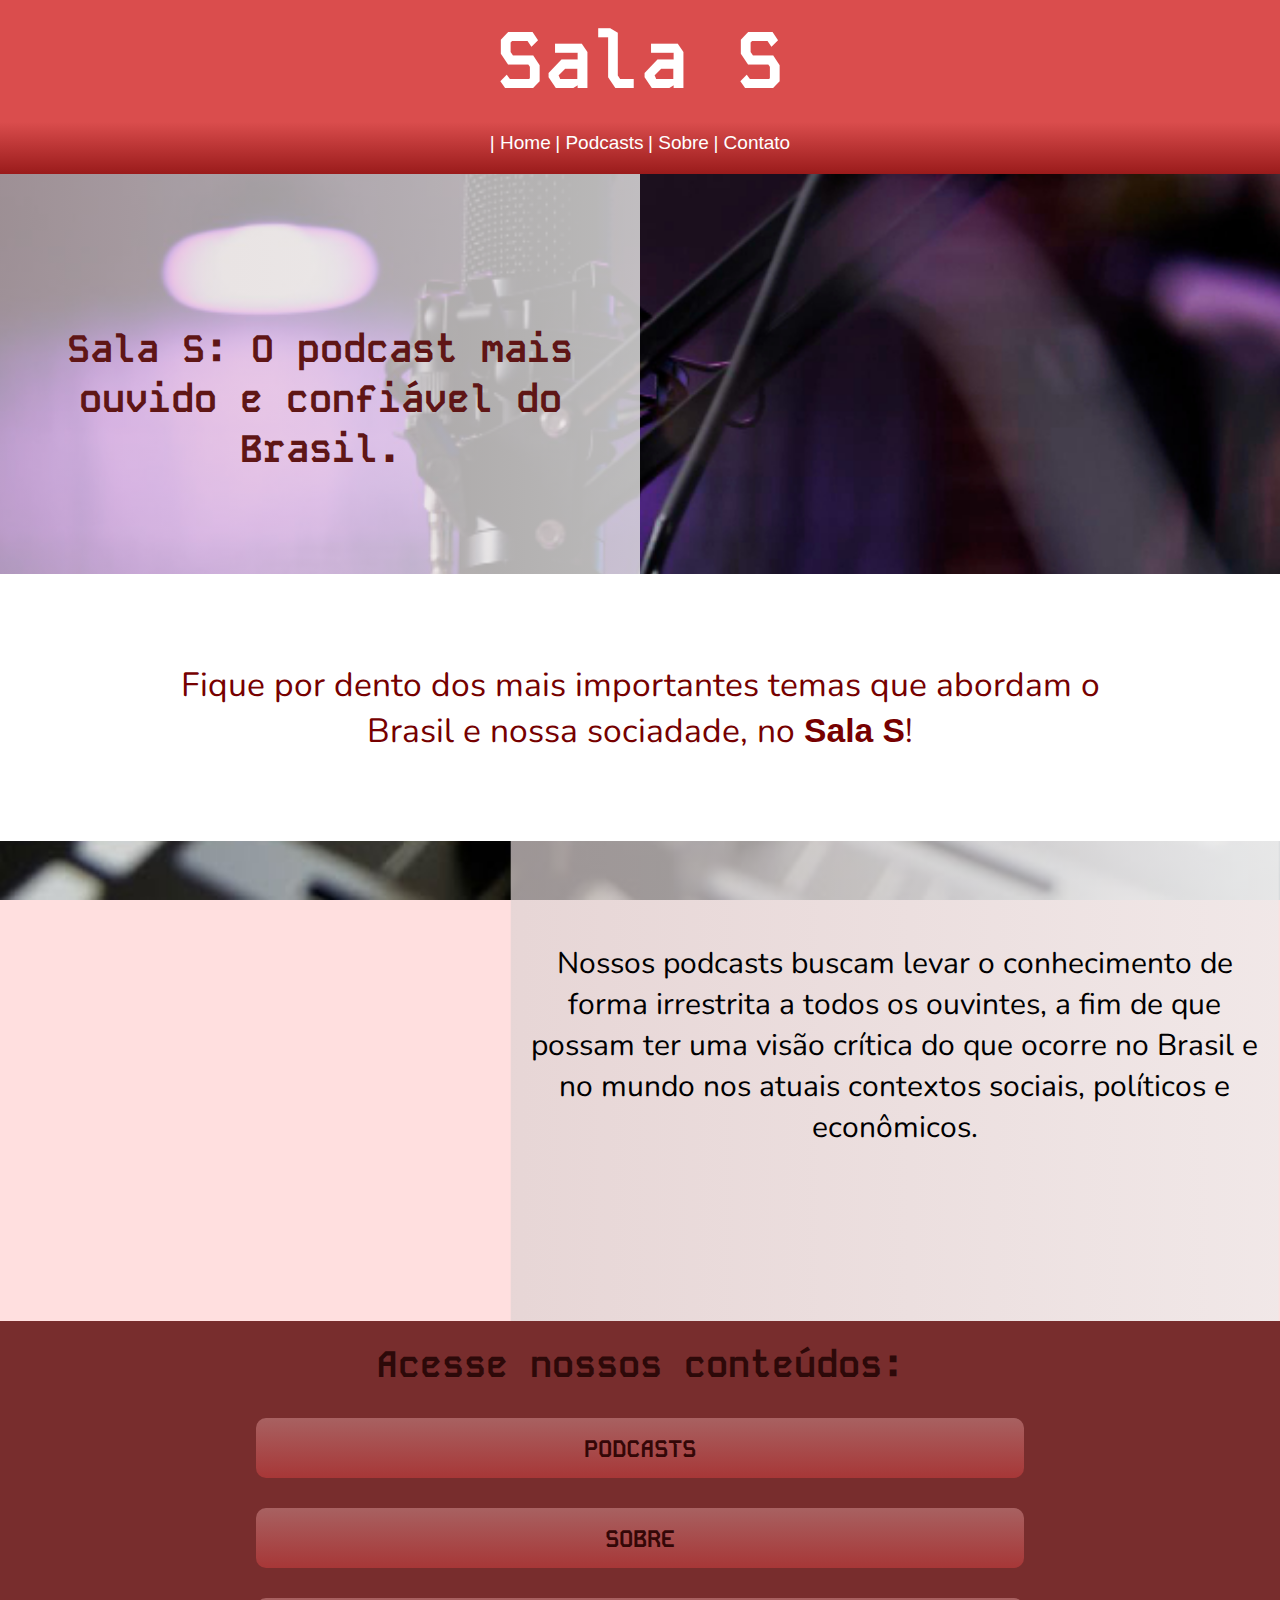
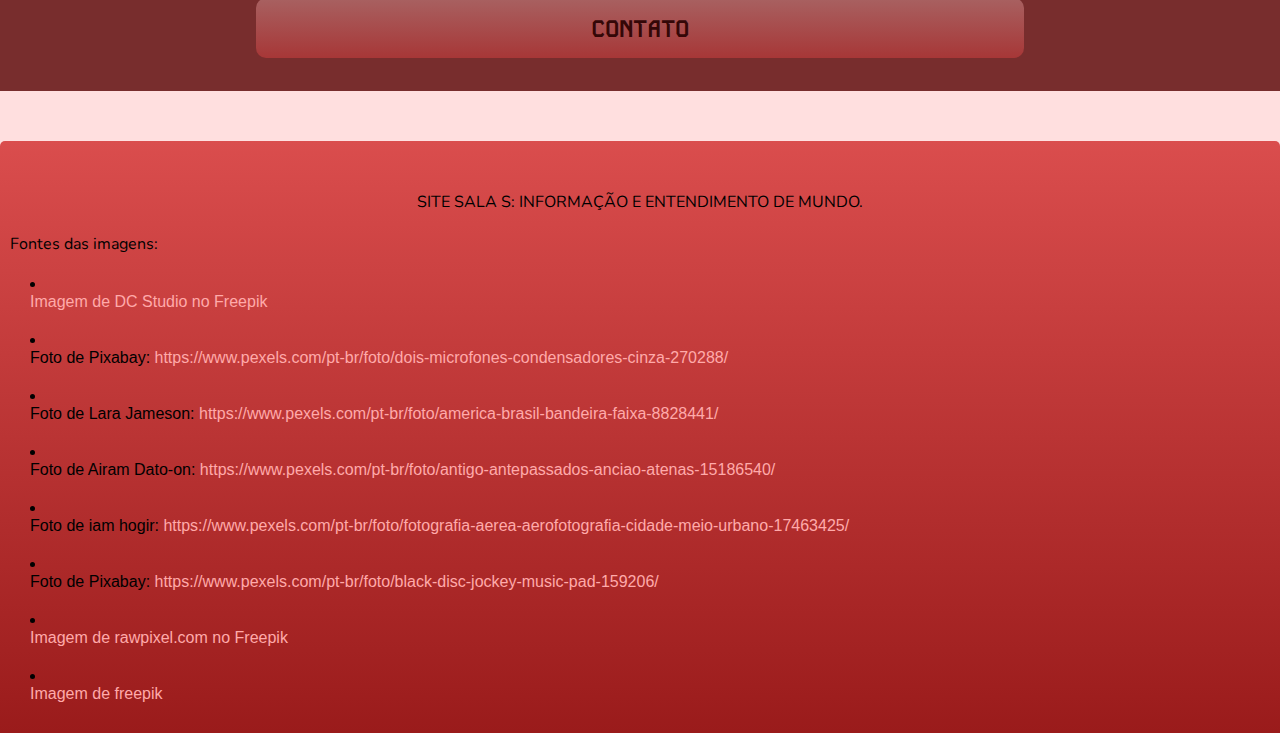
<file: index.html>
<!DOCTYPE html>
<html lang="pt-br">
<head>
    <meta charset="UTF-8">
    <meta name="viewport" content="width=device-width, initial-scale=1.0">
    <link rel="shortcut icon" href="imagens/icons/logo-ss.ico" type="image/x-icon">
    <link rel="stylesheet" href="estilos/mq.css">
    <link rel="stylesheet" href="estilos/style.css">
    <title>Sala S | Home</title>
</head>
<body>
    <header>
        <h1>Sala S</h1>
        <nav>
            <a href="#">Home</a>
            <a href="podcast.html">Podcasts</a>
            <a href="sobre.html">Sobre</a>
            <a href="contato.html">Contato</a>
        </nav>
    </header>
    <main>
        <div class="homediv" id="divum">
            <h2>Sala S: O podcast mais ouvido e confiável do Brasil.</h2>
        </div>
        <div class="homediv" id="divdois">
            <p>Fique por dento dos mais importantes temas que abordam o Brasil e nossa sociadade, no <strong>Sala S</strong>!</p>
        </div>
        <div class="homediv" id="divquatro">
            <p>Nossos podcasts buscam levar o conhecimento de forma irrestrita a todos os ouvintes, a fim de que possam ter uma visão crítica do que ocorre no Brasil e no mundo nos atuais contextos sociais, políticos e econômicos.</p>
        </div>
        <div class="homediv" id="divtres">
            <h2>Acesse nossos conteúdos:</h2>
            <a href="podcast.html">
                <div>
                    <p>PODCASTS</p>
                </div>
            </a>
            <a href="sobre.html">
                <div>
                    <p>SOBRE</p>
                </div>
            </a>
            <a href="contato.html">
                <div>
                    <p>CONTATO</p>
                </div>
            </a>
        </div>
    </main>
    <footer>
        <p style="text-align: center; margin-bottom: 20px;" class="expl">SITE SALA S: INFORMAÇÃO E ENTENDIMENTO DE MUNDO.<p>
        <p class="expl">Fontes das imagens:</p>

        <div>
            <ul>
                <li>
                    <p><a href="https://br.freepik.com/fotos-gratis/[base64].htm#fromView=search&page=1&position=0&uuid=b8004767-1277-4fae-971d-16d5168f4e87">Imagem de DC Studio no Freepik</a></p>
                </li>
                <li>
                    <p>Foto de Pixabay: <a href="https://www.pexels.com/pt-br/foto/dois-microfones-condensadores-cinza-270288/">https://www.pexels.com/pt-br/foto/dois-microfones-condensadores-cinza-270288/</a></p>
                </li>
                <li>
                    <p>Foto de Lara Jameson: <a href="https://www.pexels.com/pt-br/foto/america-brasil-bandeira-faixa-8828441/">https://www.pexels.com/pt-br/foto/america-brasil-bandeira-faixa-8828441/</a></p>
                </li>
                <li>
                    <p>Foto de Airam Dato-on: <a href="https://www.pexels.com/pt-br/foto/antigo-antepassados-anciao-atenas-15186540">https://www.pexels.com/pt-br/foto/antigo-antepassados-anciao-atenas-15186540/</a></p>
                </li>
                <li>
                    <p>Foto de iam hogir: <a href="https://www.pexels.com/pt-br/foto/fotografia-aerea-aerofotografia-cidade-meio-urbano-17463425/">https://www.pexels.com/pt-br/foto/fotografia-aerea-aerofotografia-cidade-meio-urbano-17463425/</a></p>
                </li>
                <li>
                    <p>Foto de Pixabay: <a href="https://www.pexels.com/pt-br/foto/black-disc-jockey-music-pad-159206/">https://www.pexels.com/pt-br/foto/black-disc-jockey-music-pad-159206/</a></p>
                </li>
                <li>
                    <p><a href="https://br.freepik.com/vetores-gratis/conjunto-de-icones-de-vetor-de-tecnologia-medica-para-saude-e-bem-estar_16251902.htm#fromView=search&page=1&position=1&uuid=15480e4c-a7ff-4d54-a8c3-34dbfd617db5">Imagem de rawpixel.com no Freepik</a></p>
                </li>
                <li>
                    <p><a href="https://br.freepik.com/fotos-gratis/filhos-medios-com-dispositivos-internos_16923078.htm#fromView=search&page=1&position=2&uuid=eecc8c8a-805f-4675-9d3d-be52b7864382">Imagem de freepik</a></p>
                </li>
            </ul>
        </div>
    </footer>
</body>
</html>
</file>
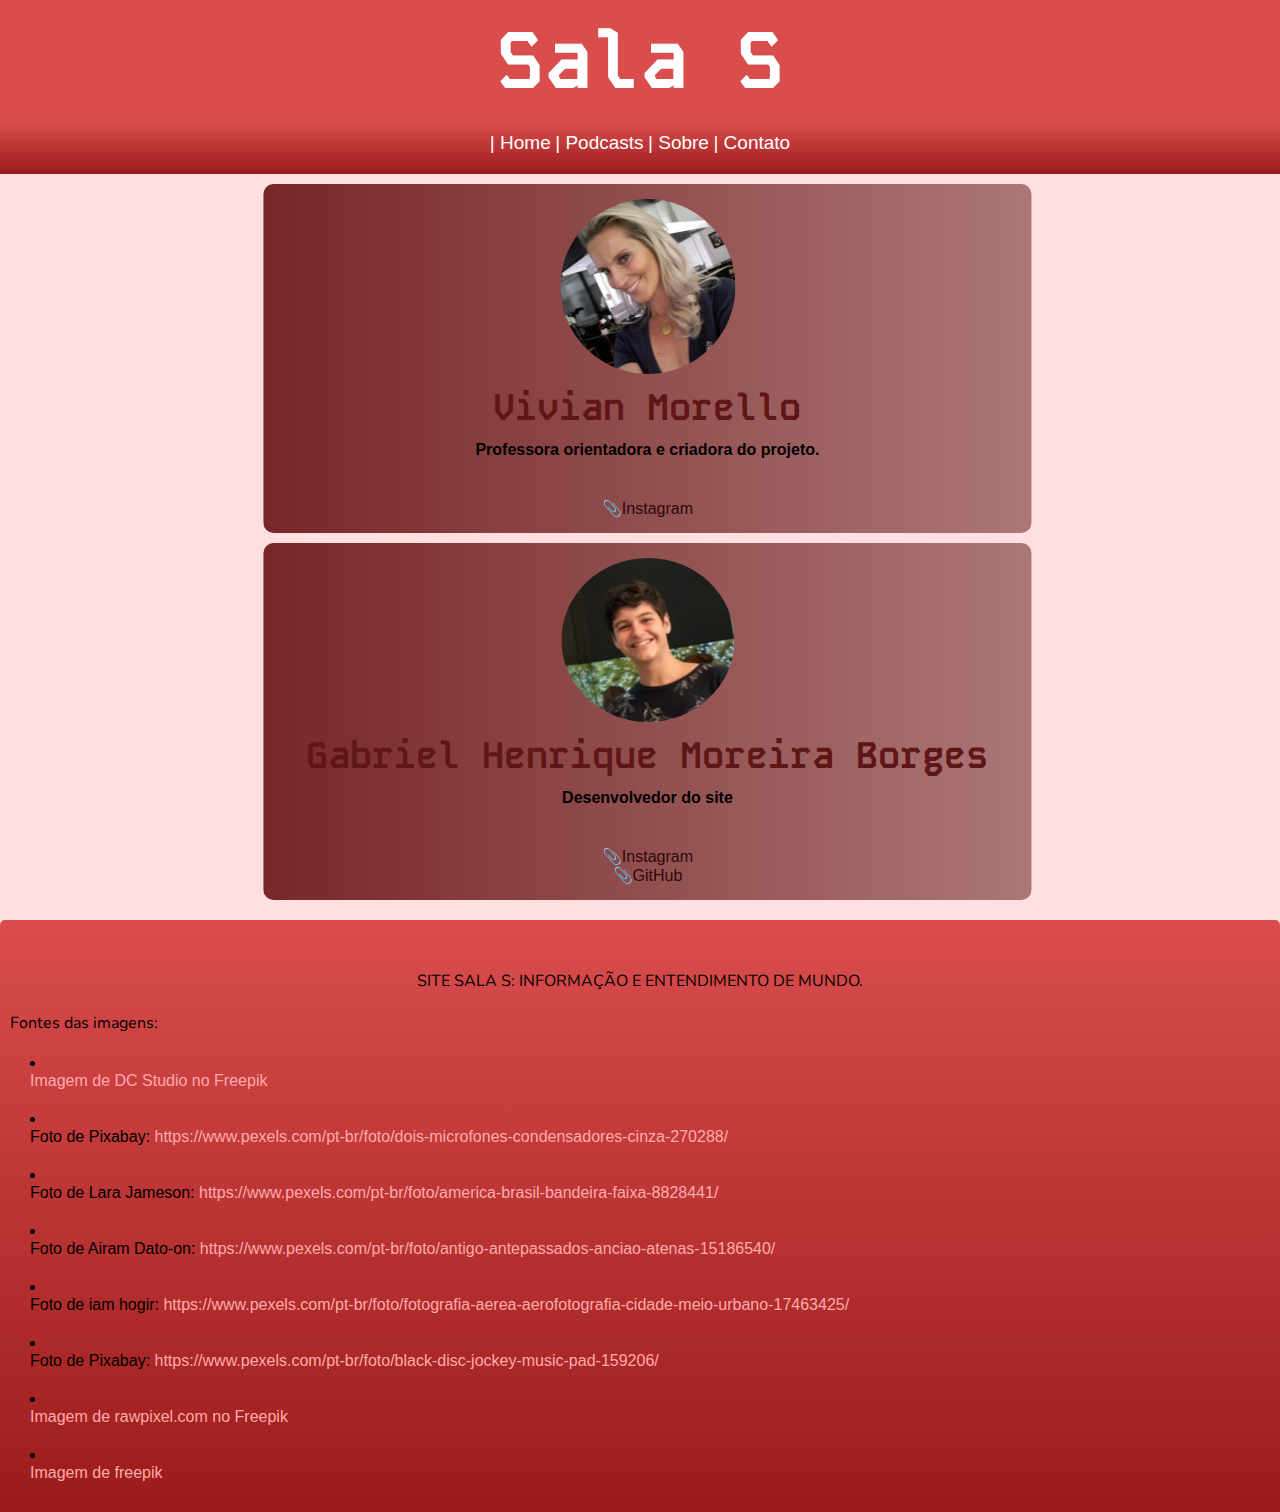
<file: contato.html>
<!DOCTYPE html>
<html lang="pt-br">
<head>
    <meta charset="UTF-8">
    <meta name="viewport" content="width=device-width, initial-scale=1.0">
    <link rel="shortcut icon" href="imagens/icons/logo-ss.ico" type="image/x-icon">
    <link rel="stylesheet" href="estilos/mq.css">
    <link rel="stylesheet" href="estilos/style.css">
    <title>Sala S | Contato</title>
</head>
<body>
    <header>
        <h1>Sala S</h1>
        <nav>
            <a href="index.html">Home</a>
            <a href="podcast.html">Podcasts</a>
            <a href="sobre.html">Sobre</a>
            <a href="#">Contato</a>
        </nav>
    </header>
    <main>
        <div class="contato">
            <img class="foto" src="imagens/Fotos/vivian-foto.jpg" alt="Fotografia de Vivian Morello.">
            <div class="inside">
                <h2>Vivian Morello</h2>
                <p><strong>Professora orientadora e criadora do projeto.</strong></p>
                <ul>
                    <li><a href="https://www.instagram.com/morello.vivian/" target="_blank">Instagram</a></li>
                </ul>
            </div>
        </div>
        <div class="contato">
            <img class="foto" src="imagens/Fotos/Foto-gabriel.png" alt="Fotografia de Gabriel Henrique, criador do site.">
            <div class="inside">
                <h2>Gabriel Henrique Moreira Borges</h2>
                <p><strong>Desenvolvedor do site</strong></p>
                <ul>
                    <li><a href="https://www.instagram.com/gabriel_mbgs/" target="_blank">Instagram</a></li>
                    <li><a href="https://github.com/gabrielhenriquemoreira" target="_blank">GitHub</a></li>
                </ul>
            </div>
        </div>
    </main>
    <footer>
        <p style="text-align: center; margin-bottom: 20px;" class="expl">SITE SALA S: INFORMAÇÃO E ENTENDIMENTO DE MUNDO.<p>
            <p class="expl">Fontes das imagens:</p>
    
            <div>
                <ul>
                    <li>
                        <p><a href="https://br.freepik.com/fotos-gratis/[base64].htm#fromView=search&page=1&position=0&uuid=b8004767-1277-4fae-971d-16d5168f4e87">Imagem de DC Studio no Freepik</a></p>
                    </li>
                    <li>
                        <p>Foto de Pixabay: <a href="https://www.pexels.com/pt-br/foto/dois-microfones-condensadores-cinza-270288/">https://www.pexels.com/pt-br/foto/dois-microfones-condensadores-cinza-270288/</a></p>
                    </li>
                    <li>
                        <p>Foto de Lara Jameson: <a href="https://www.pexels.com/pt-br/foto/america-brasil-bandeira-faixa-8828441/">https://www.pexels.com/pt-br/foto/america-brasil-bandeira-faixa-8828441/</a></p>
                    </li>
                    <li>
                        <p>Foto de Airam Dato-on: <a href="https://www.pexels.com/pt-br/foto/antigo-antepassados-anciao-atenas-15186540">https://www.pexels.com/pt-br/foto/antigo-antepassados-anciao-atenas-15186540/</a></p>
                    </li>
                    <li>
                        <p>Foto de iam hogir: <a href="https://www.pexels.com/pt-br/foto/fotografia-aerea-aerofotografia-cidade-meio-urbano-17463425/">https://www.pexels.com/pt-br/foto/fotografia-aerea-aerofotografia-cidade-meio-urbano-17463425/</a></p>
                    </li>
                    <li>
                        <p>Foto de Pixabay: <a href="https://www.pexels.com/pt-br/foto/black-disc-jockey-music-pad-159206/">https://www.pexels.com/pt-br/foto/black-disc-jockey-music-pad-159206/</a></p>
                    </li>
                    <li>
                        <p><a href="https://br.freepik.com/vetores-gratis/conjunto-de-icones-de-vetor-de-tecnologia-medica-para-saude-e-bem-estar_16251902.htm#fromView=search&page=1&position=1&uuid=15480e4c-a7ff-4d54-a8c3-34dbfd617db5">Imagem de rawpixel.com no Freepik</a></p>
                    </li>
                    <li>
                        <p><a href="https://br.freepik.com/fotos-gratis/filhos-medios-com-dispositivos-internos_16923078.htm#fromView=search&page=1&position=2&uuid=eecc8c8a-805f-4675-9d3d-be52b7864382">Imagem de freepik</a></p>
                    </li>
                </ul>
            </div>
    </footer>
</body>
</html>
</file>
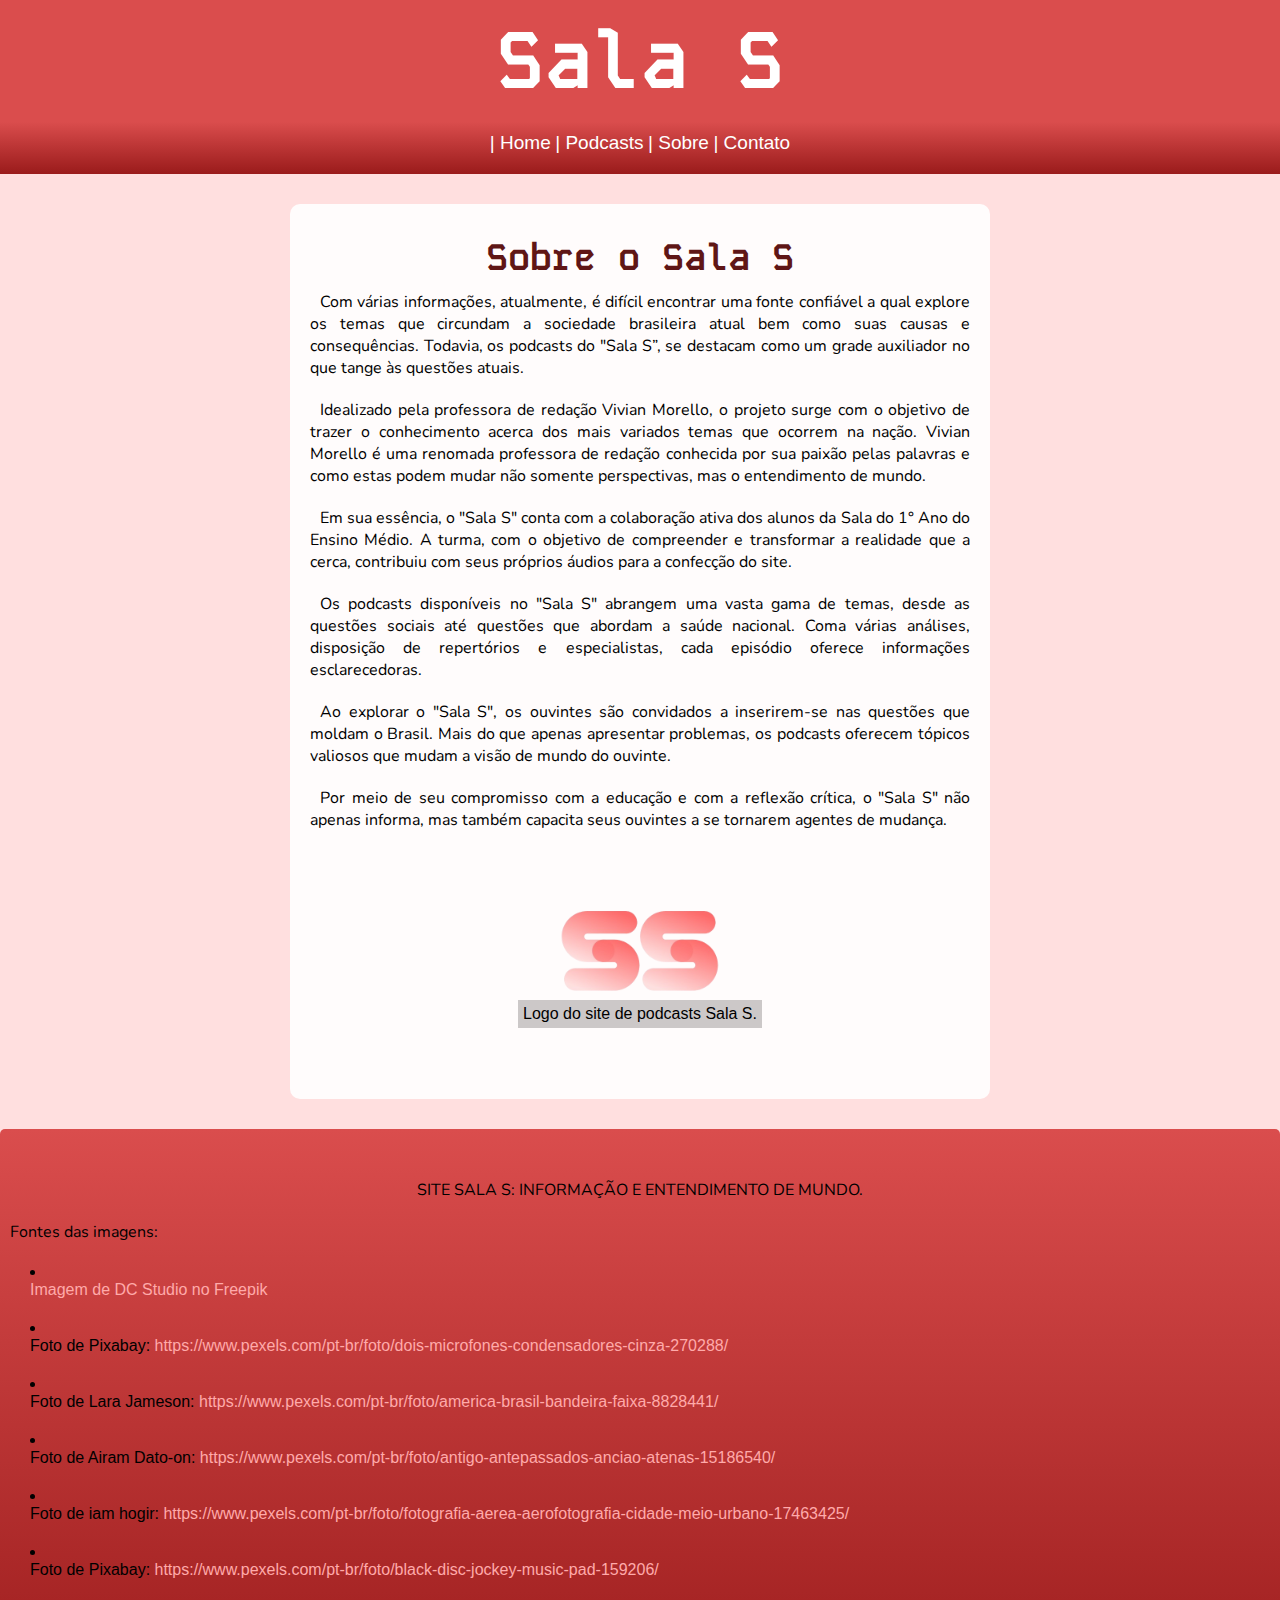
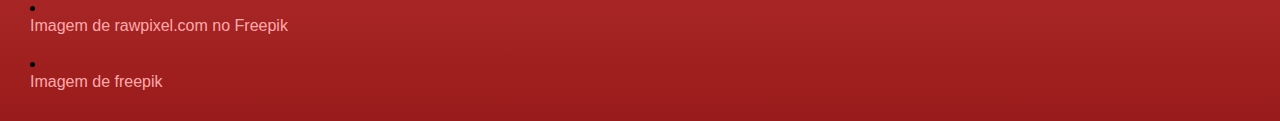
<file: sobre.html>
<!DOCTYPE html>
<html lang="pt-br">
<head>
    <meta charset="UTF-8">
    <meta name="viewport" content="width=device-width, initial-scale=1.0">
    <link rel="shortcut icon" href="imagens/icons/logo-ss.ico" type="image/x-icon">
    <link rel="stylesheet" href="estilos/style.css">
    <link rel="stylesheet" href="estilos/mq.css">
    <title>Sala S | Sobre nós</title>
</head>
<body>
    <header>
        <h1>Sala S</h1>
        <nav>
            <a href="index.html">Home</a>
            <a href="podcast.html">Podcasts</a>
            <a href="#">Sobre</a>
            <a href="contato.html">Contato</a>
        </nav>
    </header>
    <main>
        <div id="sobre">
            <h2>Sobre o Sala S</h2>
            <p>Com várias informações, atualmente, é difícil encontrar uma fonte confiável a qual explore os temas que circundam a sociedade brasileira atual bem como suas causas e consequências. Todavia, os podcasts do "Sala S”, se destacam como um grade auxiliador no que tange às questões atuais.</p>

            <p>Idealizado pela professora de redação Vivian Morello, o projeto surge com o objetivo de trazer o conhecimento acerca dos mais variados temas que ocorrem na nação. Vivian Morello é uma renomada professora de redação conhecida por sua paixão pelas palavras e como estas podem mudar não somente perspectivas, mas o entendimento de mundo.</p>

            <p>Em sua essência, o "Sala S" conta com a colaboração ativa dos alunos da Sala do 1° Ano do Ensino Médio. A turma, com o objetivo de compreender e transformar a realidade que a cerca, contribuiu com seus próprios áudios para a confecção do site.</p>

            <p>Os podcasts disponíveis no "Sala S" abrangem uma vasta gama de temas, desde as questões sociais até questões que abordam a saúde nacional. Coma várias análises, disposição de repertórios e especialistas, cada episódio oferece informações esclarecedoras.</p>

            <p>Ao explorar o "Sala S", os ouvintes são convidados a inserirem-se nas questões que moldam o Brasil. Mais do que apenas apresentar problemas, os podcasts oferecem tópicos valiosos que mudam a visão de mundo do ouvinte.</p>
            <p>Por meio de seu compromisso com a educação e com a reflexão crítica, o "Sala S" não apenas informa, mas também capacita seus ouvintes a se tornarem agentes de mudança.</p>

            <figure>
                <img src="imagens/icons/ss-logo-png.png" alt="Logo do Sala S.">
                <figcaption>Logo do site de podcasts Sala S.</figcaption>
            </figure>
        </div>
    </main>
    <footer>
        <p style="text-align: center; margin-bottom: 20px;" class="expl">SITE SALA S: INFORMAÇÃO E ENTENDIMENTO DE MUNDO.<p>
            <p class="expl">Fontes das imagens:</p>
    
            <div>
                <ul>
                    <li>
                        <p><a href="https://br.freepik.com/fotos-gratis/[base64].htm#fromView=search&page=1&position=0&uuid=b8004767-1277-4fae-971d-16d5168f4e87">Imagem de DC Studio no Freepik</a></p>
                    </li>
                    <li>
                        <p>Foto de Pixabay: <a href="https://www.pexels.com/pt-br/foto/dois-microfones-condensadores-cinza-270288/">https://www.pexels.com/pt-br/foto/dois-microfones-condensadores-cinza-270288/</a></p>
                    </li>
                    <li>
                        <p>Foto de Lara Jameson: <a href="https://www.pexels.com/pt-br/foto/america-brasil-bandeira-faixa-8828441/">https://www.pexels.com/pt-br/foto/america-brasil-bandeira-faixa-8828441/</a></p>
                    </li>
                    <li>
                        <p>Foto de Airam Dato-on: <a href="https://www.pexels.com/pt-br/foto/antigo-antepassados-anciao-atenas-15186540">https://www.pexels.com/pt-br/foto/antigo-antepassados-anciao-atenas-15186540/</a></p>
                    </li>
                    <li>
                        <p>Foto de iam hogir: <a href="https://www.pexels.com/pt-br/foto/fotografia-aerea-aerofotografia-cidade-meio-urbano-17463425/">https://www.pexels.com/pt-br/foto/fotografia-aerea-aerofotografia-cidade-meio-urbano-17463425/</a></p>
                    </li>
                    <li>
                        <p>Foto de Pixabay: <a href="https://www.pexels.com/pt-br/foto/black-disc-jockey-music-pad-159206/">https://www.pexels.com/pt-br/foto/black-disc-jockey-music-pad-159206/</a></p>
                    </li>
                    <li>
                        <p><a href="https://br.freepik.com/vetores-gratis/conjunto-de-icones-de-vetor-de-tecnologia-medica-para-saude-e-bem-estar_16251902.htm#fromView=search&page=1&position=1&uuid=15480e4c-a7ff-4d54-a8c3-34dbfd617db5">Imagem de rawpixel.com no Freepik</a></p>
                    </li>
                    <li>
                        <p><a href="https://br.freepik.com/fotos-gratis/filhos-medios-com-dispositivos-internos_16923078.htm#fromView=search&page=1&position=2&uuid=eecc8c8a-805f-4675-9d3d-be52b7864382">Imagem de freepik</a></p>
                    </li>
                </ul>
            </div>
    </footer>
</body>
</html>
</file>
<file: estilos/mq.css>
@charset "UTF-8";

@import url('https://fonts.googleapis.com/css2?family=Nunito:ital,wght@0,200..1000;1,200..1000&display=swap');

@import url('https://fonts.googleapis.com/css2?family=Kode+Mono:wght@400..700&display=swap');


@media screen and (min-width: 768px) {
    main div.geo {
        min-width: 600px;
        min-height: 480px;
    }

    main div.geo img {
        min-width: 600px;
        border-radius: 20px 20px 0px 0px;
        height: 300px;
    }

    h2 {
        font-size: 2em;
    }    

    nav a {
        font-size: 19px;
    }

    main div#divum {
        font-size: 1.5em;
    }

    main div#divdois {
        font-size: 1.4em;
    }

    main div#divtres div {
        max-width: 60%;
    }

    main div#divquatro p {
        font-size: 30px;
    }

    div.contato {
        max-width: 60%;
        display: block;
        margin: auto;
        transform: translate(25%, 0px);

    }

    div#sobre {
        max-width: 700px;
    }
}

@media screen and (min-width: 1020px) {

    div.contato {
        transform: translate(33%, 0px);
    }

    h2 {
        font-size: 2.3em;
    }

    main div.geo {
        min-width: 900px;
        min-height: 750px;
        /*position: relative;*/
    }

    main div.geo img {
        /*display: block;
        position: absolute;**/
        /*min-width: 400px;*/
        /*border-radius: 20px;*/
        height: 400px;
        float: right;
        width: 60%;
        height: 85%;

        /*top: 18%;*/
    }

    main div.geo audio {
        display: block;
        transform: translate(0px, 30px);
    }

    main div.geo p {
        font-family: var(--texto);
        padding-top: 29%;
        text-align: center;
        color: white;
        font-size: 1.2em;
    }

    main div#divum {
        font-size: 2em;
    }

    main div#divtres div {
        max-width: 60%;
    }
}
</file>
<file: estilos/style.css>
@import url('https://fonts.googleapis.com/css2?family=Nunito:ital,wght@0,200..1000;1,200..1000&display=swap');

@import url('https://fonts.googleapis.com/css2?family=Kode+Mono:wght@400..700&display=swap');

:root {
    --texto: Nunito;
    --titulo: Kode Mono;
}

* {
    font-family: Arial, Helvetica, sans-serif;
    margin: 0px;
    padding: 0px;
    box-sizing: border-box;
}

body, html {
    background-color: rgb(255, 223, 223);
}

/*main div#divum img {
    float: right;
    width: 60%;
    
}*/



header > h1 {
    font-family: var(--titulo);
    font-size: 5em;
    background-color: rgb(218, 77, 77);
    padding: 10px;
    text-align: center;
    color: white;
}

header > nav {
    background-image: linear-gradient(to bottom, rgb(218, 77, 77), rgb(154, 27, 27));
    padding: 10px;
    text-align: center;
    padding-bottom: 20px;
}

header > nav > a::before {
    content: "| ";
}

header a {
    text-decoration: none;
    color: white;
}
header a:hover {
    color: rgb(108, 27, 27);
}



main h2 {
    font-family: var(--titulo);
    text-align: center;
    margin: 10px;
    color: rgb(95, 22, 22);
    
}

main div.geo {
    background-color: rgb(134, 34, 34);
    max-width: 300px;
    height: 400px;
    display: block;
    margin: 20px auto;
    border-radius: 20px;
}

main div.geo img {
    width: 300px;
    border-radius: 20px 20px 0px 0px;
}

main a {
    text-decoration: none;
}

main a div.geo:hover {
    box-shadow: 1px 1px 10px rgba(67, 3, 3, 0.232);
}

main div.geo audio.som {
    width: 92%;
    display: block;
    margin: auto;

}

main div.geo p {
    font-family: var(--texto);
    margin: 20px 10px 30px 10px;
    text-align: center;
    color: white;
    font-size: 1.2em;
}

main div.homediv {
    height: 267px;
    /*background-color:rgb(255 138 138);*/
}

main div#divum h2 {
    margin-top: 0px;
    font-size: 1.2em;
    padding-top: 108px;
}

div.homediv > p {
    font-family: var(--texto);
    font-size: 1.5em;
    padding: 20px;
    text-align: center;
}

div.homediv > a > div {
    background-color: rgb(167, 55, 55);
    background-image: linear-gradient(to top, rgb(167, 55, 55), rgb(168, 97, 97));
    max-width: 90vw;
    height: 60px;
    border-radius: 10px;
    margin-left: 50%;
    position: relative;
    /*margin: auto;*/
}

div.homediv > a > div > p {
    font-family: var(--titulo);
    font-weight: bolder;
    font-size: 1.5em;
    position: absolute;   
    
    top: 50%;
    left: 50%;

    transform: translate(-50%, -50%);
}

main div#divum {
    background-image: url('../imagens/43446.jpg');
    background-position: center center;
    background-repeat: no-repeat;
    background-attachment: fixed;
    background-size: cover;
    height: 400px;
    margin-bottom: 0px;
    padding-bottom: 0px;
}

main div#divum h2 {
    background-color: rgba(221, 210, 210, 0.21);
    background-image: linear-gradient(to right, rgba(221, 210, 210, 0.571), rgba(235, 235, 235, 0.744));
    margin: 0px;
    padding: 0px;
    height: 100%;
    width: 50%;
    padding-top: 150px;
}

main div#divdois {
    background-color: rgb(255, 255, 255);
    position: relative;
    margin-bottom: 0px;
}

div#divdois p{
    color: rgb(118, 0, 0);
    width: 80%;
    position: absolute;

    top: 50%;
    left: 50%;

    transform: translate(-50%, -50%);
}

main div#divtres {
    background-color: rgb(120, 45, 45);
    height: 370px;
    transform: translate(0px, -30px);
}

div#divtres > h2 {
    color: rgb(45, 9, 9);
}

div#divtres h2 {
    padding: 20px;
}

div#divtres div {
    margin: auto;
    margin-bottom: 30px;
}

div#divtres a {
    text-decoration: none;
    color: rgb(52, 7, 7);
}

div#divquatro {
    font-family: var(--texto);
    height: 500px;

    background-image: url('../imagens/pexels-pixabay-159206.jpg');
    background-repeat: no-repeat;
    background-position: center center;
    background-size: cover;
    background-attachment: fixed;
}

div#divquatro p {
    background-image: linear-gradient(to right, rgba(221, 210, 210, 0.711), rgba(235, 235, 235, 0.715));

    width: 60%;
    height: 100%;

    color: black;

    transform: translate(66.5%);

    padding-top: 8%;
    font-size: 20px;
}

div.contato {
    background-image: linear-gradient(to left, rgb(172, 119, 119), rgb(119, 39, 39));
    padding: 15px;
    margin: 10px;
    border-radius: 10px;
    height: fit-content;
    position: relative;
}

div.contato img {
    display: block;
    margin: auto;
}

div.contato > p {
    margin-top: 0px;
    margin-right: 8px;
    transform: translate(13px);
    font-family: var(--texto);
    color: black;
    font-weight: bold;
}

div.inside {
    text-align: center;
    
    
}

img.foto {
    border-radius: 50%;
    right: 10px;
}

div.inside ul {
    margin-top: 40px;
    list-style-type: '\1F4CE';
    list-style-position: inside;
}

div.inside a {
    text-decoration: none;
    color: rgb(45, 9, 9);
}

div.inside a:hover {
    color: rgb(255, 187, 0);
}

div#sobre {
    background-color: rgb(255, 252, 252);
    padding: 20px;
    max-width: 400px;
    margin: 30px auto 30px auto;
    border-radius: 10px;
}

div#sobre p {
    margin-bottom: 20px;
    text-indent: 10px;
    font-family: var(--texto);
    text-align: justify;
}

div#sobre img {
    display: block;
    margin: auto;
    width: 200px;
}

figcaption {
    background-color: rgba(68, 62, 62, 0.274);
    padding: 5px;
    text-align: center;
    width: fit-content;
    display: block;
    margin: auto;
    transform: translate(0px, -51px);
}

footer {
    margin-top: 20px;
    background-image: linear-gradient(to top, rgb(154, 27, 27), rgb(218, 77, 77));
    padding: 50px 10px 10px 10px;
    border-radius: 5px 5px 0px 0px;
}

footer ul li {
    list-style-position: inside;
    margin: 20px;
}

footer ul li a {
    color: rgb(255, 170, 170);
    text-decoration: none;
}

footer a:hover {
    color: rgb(67, 9, 9);
    font-weight: 700;
}

footer p.expl {
    font-family: var(--texto);
}
</file>
